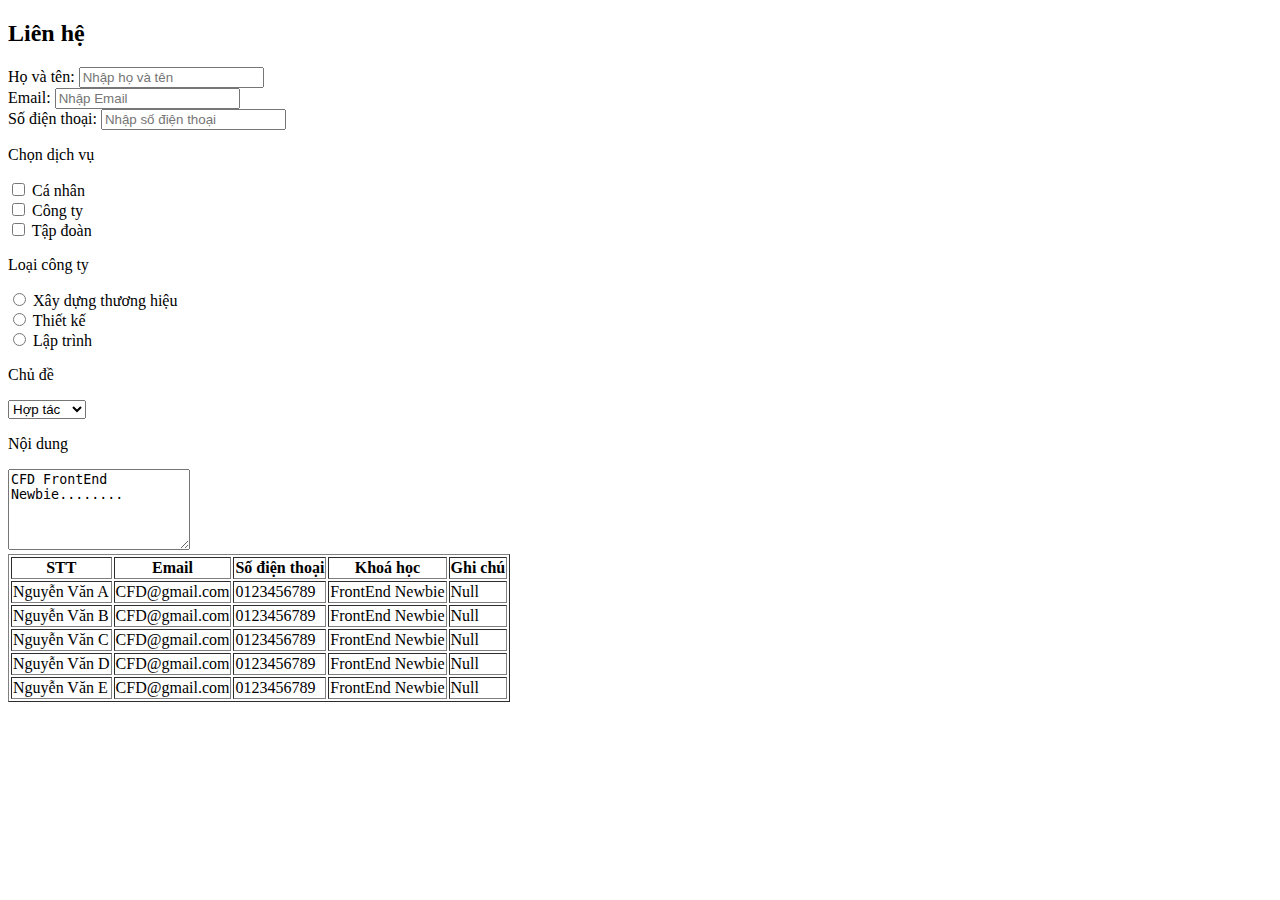
<file: form-table.html>
<!DOCTYPE html>
<html lang="en">

<head>
    <meta charset="UTF-8">
    <meta http-equiv="X-UA-Compatible" content="IE=edge">
    <meta name="viewport" content="width=device-width, initial-scale=1.0">
    <title>Luxestate</title>
    <!-- Favicon -->
    <link rel="icon" type="image/x-icon" href="./favicon.ico">

    <meta name="title" content="Luxestate" />
    <meta name="description" content="" />
    <meta name="keyword" content="" />
    <!-- meta tag Facebook -->
    <meta property="og:url" content="" />
    <meta property=" og:type" content="" />
    <meta property="og:title" content="" />
    <meta property="og:description" content="" />
    <meta property="og:image" content="" />
    <!-- meta tag Twitter  -->
    <meta name="twitter:card" content="" />
    <meta name="twitter:site" content="" />
    <meta name="twitter:title" content="" />
    <meta name="twitter:description" content="" />
    <meta name="twitter:image" content="" />
</head>

<body>
    <!-- Header -->
    <header>

    </header>
    <!-- Main -->
    <main>
        <section>
            <div class="container">
                <h2 class="title">Liên hệ</h2>
                <form class="contactform" action="#" method="POST">
                    <div class="form-group">
                        <label for="fullname">Họ và tên: </label>
                        <input type="text" name="fullname" id="fullname" class="form-control"
                            placeholder="Nhập họ và tên">
                    </div>
                    <div class="form-group">
                        <label for="email">Email: </label>
                        <input type="text" name="email" id="email" class="form-control" placeholder="Nhập Email">
                    </div>
                    <div class="form-group">
                        <label for="phone">Số điện thoại: </label>
                        <input type="number" name="phone" id="phone" class="form-control"
                            placeholder="Nhập số điện thoại">
                    </div>

                    <div>
                        <p>Chọn dịch vụ</p>
                        <div class="form-check">
                            <input type="checkbox" name="service1" class="form-check-input" id="exampleCheck1"
                                value="canhan">
                            <label class="form-check-label" for="exampleCheck1">Cá nhân</label>
                        </div>
                        <div class="form-check">
                            <input type="checkbox" name="service2" class="form-check-input" id="exampleCheck2"
                                value="congty">
                            <label class="form-check-label" for="exampleCheck2">Công ty</label>
                        </div>
                        <div class="form-check">
                            <input type="checkbox" name="service3" class="form-check-input" id="exampleCheck3"
                                value="tapdoan">
                            <label class="form-check-label" for="exampleCheck3">Tập đoàn</label>
                        </div>
                    </div>

                    <div>
                        <p>Loại công ty</p>
                        <div class="form-check">
                            <input type="radio" name="category" class="form-check-input" id="exampleRadio1">
                            <label class="form-check-label" for="exampleRadio1">Xây dựng thương hiệu</label>
                        </div>
                        <div class="form-check">
                            <input type="radio" name="category" class="form-check-input" id="exampleRadio2">
                            <label class="form-check-label" for="exampleRadio2">Thiết kế</label>
                        </div>
                        <div class="form-check">
                            <input type="radio" name="category" class="form-check-input" id="exampleRadio3">
                            <label class="form-check-label" for="exampleRadio3">Lập trình</label>
                        </div>
                    </div>
                    <div>
                        <p><label for="topic">Chủ đề</label></p>
                        <select name="topic" id="topic">
                            <option value="hoptac">Hợp tác</option>
                            <option value="khieunai">Khiếu nại</option>
                            <option value="gopy">Góp ý</option>
                        </select>
                    </div>

                    <div>
                        <p><label for="content">Nội dung</label></p>
                        <textarea name="content" id="content" cols=20" rows="5">CFD FrontEnd Newbie........</textarea>
                    </div>
                </form>
                <table border="1">
                    <tr>
                        <th>STT</th>
                        <th>Email</th>
                        <th>Số điện thoại</th>
                        <th>Khoá học</th>
                        <th>Ghi chú</th>
                    </tr>
                    <tr>
                        <td>Nguyễn Văn A</td>
                        <td>CFD@gmail.com</td>
                        <td>0123456789</td>
                        <td>FrontEnd Newbie</td>
                        <td>Null</td>
                    </tr>
                    <tr>
                        <td>Nguyễn Văn B</td>
                        <td>CFD@gmail.com</td>
                        <td>0123456789</td>
                        <td>FrontEnd Newbie</td>
                        <td>Null</td>
                    </tr>
                    <tr>
                        <td>Nguyễn Văn C</td>
                        <td>CFD@gmail.com</td>
                        <td>0123456789</td>
                        <td>FrontEnd Newbie</td>
                        <td>Null</td>
                    </tr>
                    <tr>
                        <td>Nguyễn Văn D</td>
                        <td>CFD@gmail.com</td>
                        <td>0123456789</td>
                        <td>FrontEnd Newbie</td>
                        <td>Null</td>
                    </tr>
                    <tr>
                        <td>Nguyễn Văn E</td>
                        <td>CFD@gmail.com</td>
                        <td>0123456789</td>
                        <td>FrontEnd Newbie</td>
                        <td>Null</td>
                    </tr>
                </table>
            </div>
        </section>
    </main>
    <!-- Footer -->
    <footer>

    </footer>
</body>

</html>
</file>
